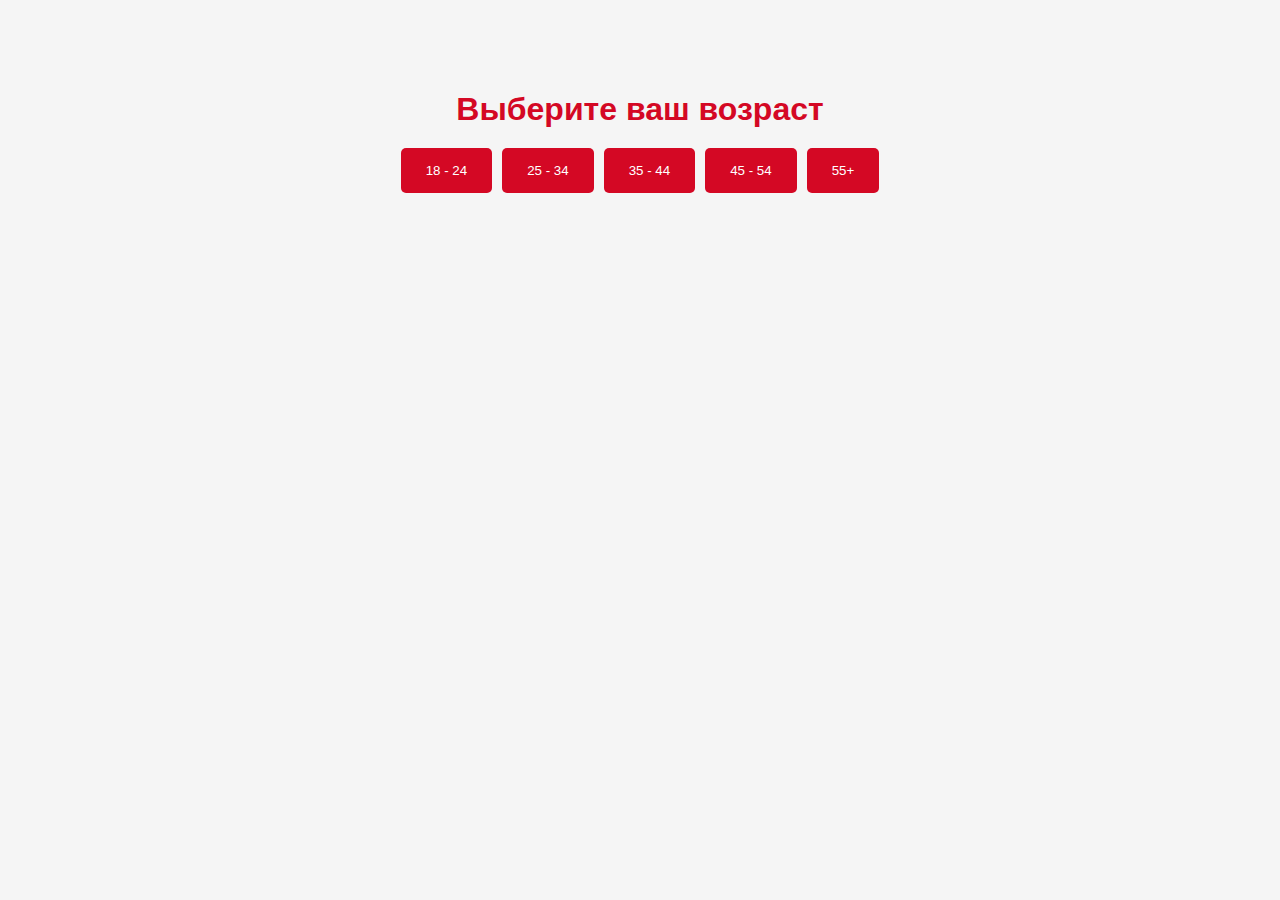
<file: index.html>
<!DOCTYPE html>
<html lang="ru">
<head>
  <meta charset="UTF-8">
  <meta name="viewport" content="width=device-width, initial-scale=1.0">
  <title>Альфа чат-бот</title>
  <link rel="stylesheet" href="/front/styles.css">
</head>
<body>
  <!-- Экран выбора возраста -->
  <div id="ageSelection" class="container">
    <h1 class="header">Выберите ваш возраст</h1>
    <div class="age-options">
      <button class="age-btn" data-age="18-24">18 - 24</button>
      <button class="age-btn" data-age="25-34">25 - 34</button>
      <button class="age-btn" data-age="35-44">35 - 44</button>
      <button class="age-btn" data-age="45-54">45 - 54</button>
      <button class="age-btn" data-age="55+">55+</button>
    </div>
  </div>

  <!-- Чат-бот -->
  <div id="chatBot" class="container" style="display: none;">
    <h1 class="header">Добро пожаловать в Альфа чат-ботt</h1>
    <div class="chat-window">
      <div class="chat-messages">
        <!-- Сообщения чата будут появляться здесь -->
      </div>
      <div class="chat-input-area">
        <input type="text" id="chatInput" placeholder="Напишите сообщение...">
        <button id="sendBtn">Отправить</button>
      </div>
    </div>
  </div>

  <script src="/front/script.js"></script>
</body>
</html>
</file>
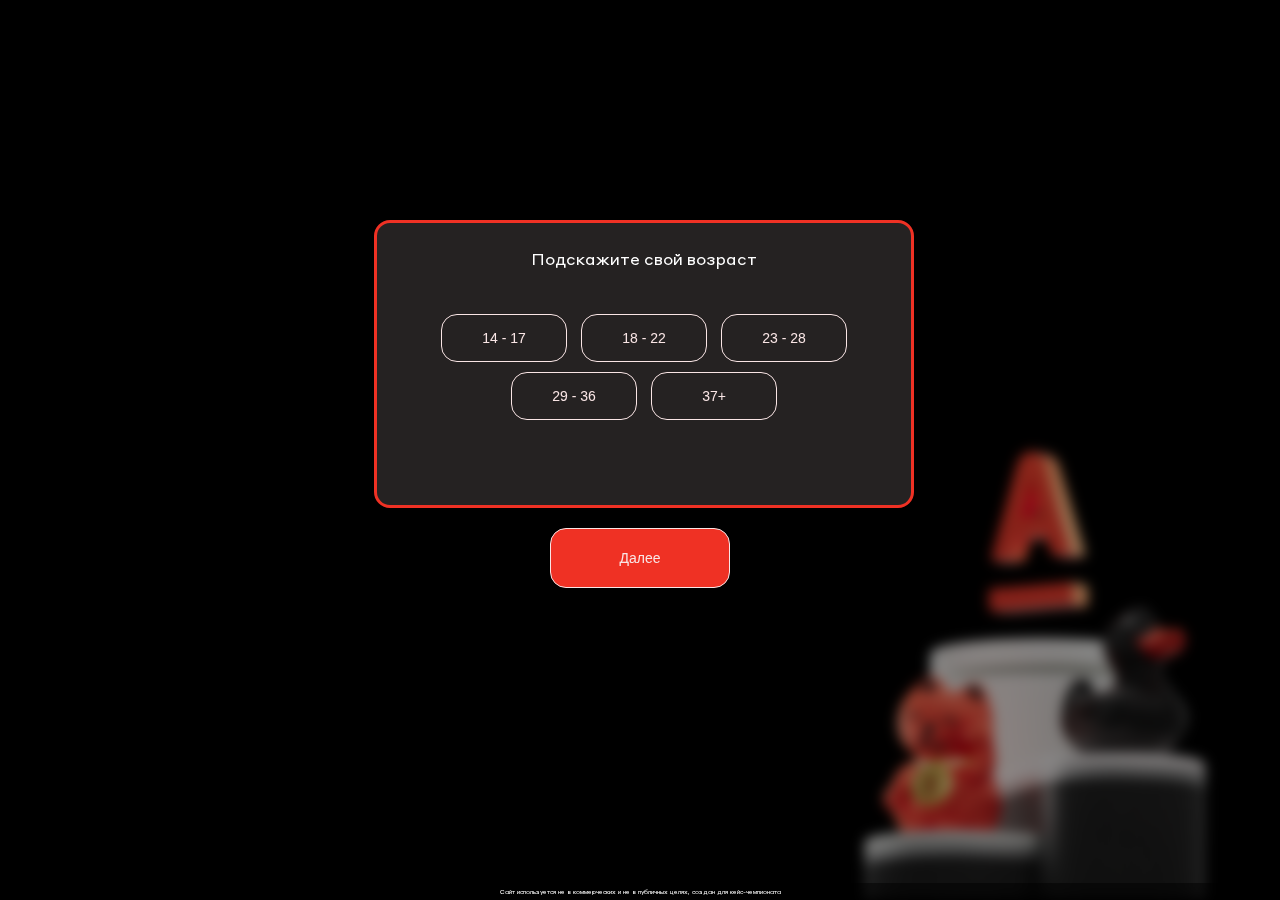
<file: docs/index.html>
<!DOCTYPE html>
<html lang="ru">
<head>
  <meta charset="UTF-8">
  <meta name="viewport" content="width=device-width, initial-scale=1.0">
  <title>Альфа чат-бот</title>
  <link rel="stylesheet" href="styles.css">
</head>
<body>
  <img class="bg-photo" src="img/фон.png" alt="Фоновое изображение">
  <!-- Заголовочный блок (виден на первых двух экранах) -->
  <div class="chatbot-header">
    <div class="chatbot-title">Чат-бот</div>
    <div class="chatbot-subtitle">который решит все ваши вопросы</div>
  </div>
  
  <!-- Экран выбора возраста -->
  <div id="selectionWrapper" class="selection-wrapper">
    <div id="ageSelection" class="age-container">
      <div class="age-container-heading">Подскажите свой возраст</div>
      <div class="age-options-grid">
        <button class="age-btn option-btn" data-age="14-17">14 - 17</button>
        <button class="age-btn option-btn" data-age="18-22">18 - 22</button>
        <button class="age-btn option-btn" data-age="23-28">23 - 28</button>
        <button class="age-btn option-btn" data-age="29-36">29 - 36</button>
        <button class="age-btn option-btn" data-age="37+">37+</button>
      </div>
    </div>
    <div class="continue-container">
      <button id="toIncomeBtn" class="continue-btn" disabled>Далее</button>
    </div>
  </div>
  
  <!-- Экран выбора дохода -->
  <div id="incomeWrapper" class="selection-wrapper" style="display: none;">
    <div id="incomeSelection" class="age-container">
      <div class="age-container-heading">Выберите ваш уровень дохода</div>
      <div class="age-options income-grid">
        <button class="age-btn option-btn" data-income="До 100к">До 100к</button>
        <button class="age-btn option-btn" data-income="Свыше 100к">Свыше 100к</button>
        <button class="age-btn option-btn" data-income="Премиум клиент">Премиум клиент</button>
        <button class="age-btn option-btn" data-income="Alfa only">Alfa only</button>
      </div>
    </div>
    <div class="continue-container">
      <button id="toWelcomeBtn" class="continue-btn" disabled>Далее</button>
    </div>
  </div>
  
  <!-- Приветственный экран -->
  <div id="welcomeScreen" class="container" style="display: none;">
    <h1 id="welcomeHeader" class="header" ></h1>
    <button id="toChatBtn" class="continue-btn">Перейти к диалогу</button>
  </div>
  
  <!-- Экран чата -->
  <div id="chatBot" class="container" style="display: none;">
    <h1 class="header">Что случилось?</h1>
    <button id="returnBtn" class="return-btn">Вернуться к выбору</button>
    <div class="chat-window">
      <div class="chat-messages">
      </div>
      <div class="chat-input-area">
        <div class="message-input-wrapper">
          <input type="text" id="chatInput" placeholder="Введите сообщение">
          <button id="sendBtn"></button>
        </div>
      </div>
    </div>
  </div>
  <script src="script.js"></script>
<footer class="non-commercial">Сайт используется не в коммерческих и не в публичных целях, создан для кейс-чемпионата</footer>
</body>
</html>
</file>
<file: front/styles.css>
/* Основные стили страницы */
body {
    font-family: Arial, sans-serif;
    background: #f5f5f5;
    margin: 0;
    padding: 0;
  }
  
  /* Контейнер для выравнивания элементов */
  .container {
    width: 90%;
    max-width: 800px;
    margin: 50px auto;
    text-align: center;
    padding: 20px;
  }
  
  /* Стили заголовка */
  .header {
    color: #d40824; /* характерный синий оттенок Alfa Bank */
    margin-bottom: 20px;
    animation: fadeInDown 1s ease-out;
  }
  
  /* Блок с кнопками выбора возраста */
  .age-options {
    display: flex;
    flex-wrap: wrap;
    justify-content: center;
    gap: 10px;
  }
  
  /* Кнопки выбора возраста */
  .age-btn {
    padding: 15px 25px;
    background-color: #d40824;
    color: #fff;
    border: none;
    border-radius: 5px;
    cursor: pointer;
    transition: transform 0.3s;
  }
  
  .age-btn:hover {
    transform: scale(1.1);
  }
  
  /* Стили для окна чата */
  .chat-window {
    border: 2px solid #d40824;
    border-radius: 10px;
    padding: 20px;
    background: #fff;
    animation: fadeIn 1s ease-out;
  }
  
  /* Область для сообщений */
  .chat-messages {
    height: 300px;
    border: 1px solid #ccc;
    margin-bottom: 10px;
    padding: 10px;
    overflow-y: auto;
    text-align: left;
    background: #fafafa;
  }
  
  /* Стили для области ввода сообщения */
  .chat-input-area {
    display: flex;
    align-items: center;
    justify-content: center;
  }
  
  #chatInput {
    width: calc(100% - 120px);
    padding: 10px;
    border: 1px solid #ccc;
    border-radius: 5px;
  }
  
  #sendBtn {
    padding: 10px 20px;
    background-color: #d40824;
    color: #fff;
    border: none;
    border-radius: 5px;
    margin-left: 10px;
    cursor: pointer;
    transition: background-color 0.3s;
  }
  
  #sendBtn:hover {
    background-color: #d40824;
  }
  
  /* Анимации */
  @keyframes fadeInDown {
    from {
      opacity: 0;
      transform: translateY(-20px);
    }
    to {
      opacity: 1;
      transform: translateY(0);
    }
  }
  
  @keyframes fadeIn {
    from {
      opacity: 0;
    }
    to {
      opacity: 1;
    }
  }
</file>
<file: docs/styles.css>
@font-face {
  font-family: 'Styrene A Web';
  src: url('fonts/StyreneAWebRegular.ttf') format('truetype');
  font-weight: normal;
  font-style: normal;
}

@font-face {
  font-family: 'Styrene A Web';
  src: url('fonts/StyreneAWebMedium.ttf') format('truetype');
  font-weight: 500;
  font-style: normal;
}

/* Общие стили */
body {
  font-family: 'Styrene A Web', Arial, sans-serif;
  background: #000;
  color: #fff;
  margin: 0;
  padding: 0;
  margin-bottom: 60px;
}

/* Стили для экранов выбора (контейнеры, обёртки) */
.selection-wrapper {
  position: fixed;
  top: 200px;
  left: 50%;
  transform: translateX(-50%);
  width: 572px;
  padding: 20px;
  box-sizing: border-box;
  text-align: center;
}

/* Стили для надписи о некоммерческом использовании */
.non-commercial {
  position: fixed;
  bottom: 0;
  left: 0;
  width: 100%;
  font-size: 6px;
  text-align: center;
  color: #fff;
  padding: 5px 0;
  background: rgba(0, 0, 0, 0.5);
  z-index: 9999;
}

/* Заголовки и подзаголовки */
.header {
  color: #EF3124;
  margin-bottom: 10px;
  animation: fadeInDown 1s ease-out;
}
.subheader {
  color: #EF3124;
  margin: 20px 0 10px;
}

/* Для Chrome, Safari, Opera */
.chat-messages::-webkit-scrollbar {
  width: 0;                       /* ширина полосы прокрутки */
  background: transparent;        /* фон, чтобы не было видно полосы */
}
/* Кнопки */
.option-btn {
  padding: 15px 25px;
  background-color: #000;
  color: #fff;
  border: 2px solid #EF3124;
  border-radius: 16px;
  cursor: pointer;
  margin: 5px;
  transition: background-color 0.3s, color 0.3s, border 0.3s;
}
.option-btn:hover { }
.option-btn.selected {
  background-color: #EF3124;
  color: #fff;
  border: 2px solid #EF3124;
}

/* Групповое выравнивание кнопок */
.options-group {
  display: flex;
  flex-wrap: wrap;
  justify-content: space-around;
  gap: 20px;
}
.age-group,
.income-group {
  width: 45%;
}

/* Ячейки выбора возраста и дохода */
#ageSelection .option-btn {
  width: 126px;
  height: 48px;
}
#incomeSelection .option-btn[data-income="До 100к"],
#incomeSelection .option-btn[data-income="Свыше 100к"] {
  width: 180px;
  height: 48px;
}
#incomeSelection .option-btn[data-income="Премиум клиент"],
#incomeSelection .option-btn[data-income="Alfa only"] {
  width: 376px;
  height: 48px;
}

/* Кнопки "Далее" и "Перейти к диалогу" */
.continue-btn {
  display: block;
  width: 180px;
  height: 60px;
  margin: 0 auto;
  background-color: #EF3124;
  color: #F9E5E5;
  border: 1px solid #F9E5E5;
  border-radius: 16px;
  cursor: pointer;
  transition: background-color 0.3s, color 0.3s;
  font-size: 14px;
}
.continue-btn:hover {
  background-color: #EF3124;
  color: #F9E5E5;
}
.continue-btn:active {
  background-color: #F9E5E5;
  color: #EF3124;
}

/* Кнопка возврата */
.return-btn {
  padding: 10px 20px;
  background-color: #EF3124;
  color: #F9E5E5;
  border: 1px solid #F9E5E5 ;
  border-radius: 16px;
  margin-bottom: 20px;
  cursor: pointer;
  transition: background-color 0.3s, color 0.3s, transform 0.3s;
}
.return-btn:hover { }

/* Окно чата */
.chat-window {
  width: 540px;
  height: 288px;
  background-color: rgba(249,229,229,0.15);
  border: 3px solid #EF3124;
  border-radius: 16px;
  padding: 25px 20px 20px;
  box-sizing: border-box;
  margin: 0 auto;
  display: flex;
  flex-direction: column;
  justify-content: space-between;
  animation: fadeIn 1s ease-out;
}

/* Область сообщений */
.chat-messages {
  flex-grow: 1;
  overflow-y: auto;
  margin-bottom: 10px;
  background: transparent;
  border: none;
  color: #fff;
}

#chatBot .header {
  color: #F9E5E5;
}
/* Область ввода сообщений */
.chat-input-area {
  display: flex;
  align-items: center;
  justify-content: center;
}
#chatInput {
  width: calc(100% - 120px);
  padding: 10px;
  border: 1px solid #ccc;
  border-radius: 5px;
  background-color: #F9E5E5 !important;
  color: #000000;
}
/* Кнопка отправки заменяется на изображение */
#sendBtn {
  background: transparent;
  border: none;
  width: 25px;  /* Ширина кнопки – можно настроить под размеры изображения */
  height: 25px; /* Высота кнопки */
  background: url('img/Безымянный.png') no-repeat center center;
  background-size: contain;
  margin-left: 10px; /* Отступ между полем ввода и кнопкой, на ваше усмотрение */
}


/* Анимации */
@keyframes fadeInDown {
  from {
    opacity: 0;
    transform: translateY(-20px);
  }
  to {
    opacity: 1;
    transform: translateY(0);
  }
}
@keyframes fadeIn {
  from { opacity: 0; }
  to { opacity: 1; }
}
@keyframes fadeOut {
  from { opacity: 1; }
  to { opacity: 0; }
}

/* Общий стиль для сообщения с вертикальным расположением элементов */
.chat-message {
  display: flex;
  flex-direction: column;
  margin-bottom: 10px;
  width: 100%;
  align-items: flex-start;

}
.chat-message.user-message .message-content {
  margin-left: auto;
}

/* Сообщения пользователя выравниваем по правому краю */
.chat-message.user-message {
  align-self: flex-end;
  text-align: right;
}

/* Сообщения бота остаются слева */
.chat-message.bot-message {
  align-self: flex-start;
  text-align: left;
}

/* Стили для формы ввода сообщений с кнопкой внутри */
.message-input-wrapper {
  position: relative;
  background-color: #F9E5E5; /* Фон формы */
  border-radius: 16px;
  display: flex;
  align-items: center;
  padding: 5px 10px;
}
.message-input-wrapper input {
  flex: 1;
  border: none;
  background: #F9E5E5; /* Цвет поля ввода */
  outline: none;
  font-size: 14px;
  color: #000; /* Цвет вводимого текста – чёрный */
}

/* Стили для плейсхолдера – чёрный с прозрачностью 36% */
.message-input-wrapper input::placeholder {
  color: rgba(0, 0, 0, 0.36);
}


/* Аватарка: задаём порядок, уменьшаем размер и убираем правый отступ */
.avatar {
  order: 2;
  width: 24px;       /* Новый, уменьшенный размер */
  height: 24px;
  border-radius: 50%;
  margin: 4px 0 0 0;  /* Отступ сверху для разделения от текста */
}
.message-content {
  background: #F9E5E5;
  color: #000000;
  padding: 10px 15px;
  border-radius: 15px;
  display: inline-block;
  width: fit-content;
  word-wrap: break-word;
  border: none;
  font-size: 12px;
  order: 1;
}
.sender-name {
  font-weight: bold;
  margin-right: 5px;
  color: #EF3124;
}
.typing-indicator .message-content {
  font-style: italic;
  color: #ccc;
}

/* Логотип */
.top-left-logo {
  position: absolute;
  top: 8px;
  left: 8px;
}
.top-left-logo img {
  width: 90px;
  height: 90px;
  display: block;
}

/* Фоновое изображение */
.bg-photo {
  position: fixed;
  bottom: 0;
  right: 0;
  width: 45vw;
  height: auto;
  filter: blur(5.7px);
  z-index: -1;
  pointer-events: none;
  transition: opacity 0.5s ease;
  opacity: 1;
}

/* Заголовочный блок чат-бота */
.chatbot-header {
  position: fixed;
  top: 82px;
  left: 50%;
  transform: translateX(-50%);
  text-align: center;
  z-index: 2;
  pointer-events: none;
}
.chatbot-title {
  font-size: 64px;
  color: #F9E5E5;
  opacity: 0;
  animation: fadeIn 1s forwards;
}
.chatbot-subtitle {
  font-size: 32px;
  color: #F9E5E5;
  opacity: 0;
  animation: fadeIn 1s forwards;
  margin-top: 5px;
}

/* Контейнер выбора возраста */
.age-container {
  width: 540px;
  height: 288px;
  background-color: rgba(249,229,229,0.15);
  border: 3px solid #EF3124;
  border-radius: 16px;
  padding: 25px 20px 20px;
  box-sizing: border-box;
  opacity: 1;
}
.age-container-heading {
  margin-bottom: 40px;
}

/* Контейнер ячеек выбора возраста */
.age-options {
  position: relative;
  width: 280px;
  height: 172px;
  margin: 0 auto;
  row-gap: 30px;
}
.age-options:not(.income-grid) {
  display: grid;
  grid-template-columns: repeat(2, 126px);
  grid-template-rows: repeat(3, 48px);
  column-gap: 28px;
  row-gap: 22px;
  justify-content: center;
}

/* Стили ячеек выбора возраста */
.age-cell {
  position: absolute;
  width: 126px;
  height: 48px;
  background: transparent;
  border: 3px solid #F9E5E5;
  border-radius: 16px;
  overflow: hidden;
}
.age-cell:nth-child(1) {
  top: 0;
  left: 0;
}
.age-cell:nth-child(2) {
  top: 0;
  left: 154px;
}
.age-cell:nth-child(3) {
  top: 70px;
  left: 0;
}
.age-cell:nth-child(4) {
  top: 70px;
  left: 154px;
}
.age-cell:nth-child(5) {
  top: 140px;
  left: 0;
}
.age-cell:nth-child(6) {
  top: 140px;
  left: 154px;
}

/* Текст внутри ячеек */
.age-cell .age-label {
  position: absolute;
  top: 15px;
  left: 40px;
  font-family: "Styrene A Web", sans-serif;
  font-size: 14px;
  color: rgba(248, 228, 228, 1);
}
.age-cell:nth-child(2) .age-label { left: 38px; }
.age-cell:nth-child(3) .age-label { left: 37px; }
.age-cell:nth-child(4) .age-label { left: 37px; }
.age-cell:nth-child(5) .age-label { left: 37px; }
.age-cell:nth-child(6) .age-label { left: 49px; }

/* Кнопки ячеек */
.age-btn {
  width: 152px;
  height: 58px;
  margin: 5px;
  font-size: 14px;
  border: 1px solid #F9E5E5;
  background-color: transparent;
  color: #F9E5E5;
  border-radius: 16px;
  cursor: pointer;
  transition: background-color 0.3s, color 0.3s;
}
.age-btn:hover {
  background-color: #F9E5E5;
  color: #2e2e2e;
}

/* Контейнер для кнопки "Далее" */
.continue-container {
  margin-top: 20px;
  text-align: center;
}

/* Стили для контейнера выбора дохода */
.income-grid {
  display: grid;
  grid-template-columns: repeat(2, auto);
  justify-content: center;
  align-items: center;
  gap: 10px;
}
.income-grid .age-btn {
  width: 100%;
  height: 58px;
  border-radius: 16px;
}
.income-grid .option-btn[data-income="Премиум клиент"],
.income-grid .option-btn[data-income="Alfa only"] {
  grid-column: 1 / span 2;
}

/* Переопределение для экрана чата (если используется #chatBot.container) */
#chatBot.container {
  position: fixed;
  top: 50%;
  left: 50%;
  transform: translate(-50%, -50%);
  width: 572px;
  padding: 20px;
  box-sizing: border-box;
  text-align: center;
}

/* Контейнер приветственного экрана */
#welcomeScreen {
  position: absolute;
  top: 145px;
  left: 64px;
}
#welcomeHeader {
  font-size: 60px;
  color: #F9E5E5;
  text-align: left;
  margin: 0 0 20px 0;
}

/* ========== Адаптивные стили ========== */

/* 1. Стили для экранов менее 600px (мобильная версия) */
@media only screen and (max-width: 600px) {
  .selection-wrapper,
  #incomeWrapper {
    padding: 15px;
    width: 100%;
    box-sizing: border-box;
  }
  
  #incomeWrapper .income-grid {
    display: flex;
    flex-wrap: wrap;
    gap: 10px;
    justify-content: center;
  }
  
  #incomeWrapper .age-btn {
    flex: 1 1 calc(50% - 20px);
    max-width: calc(50% - 20px);
    box-sizing: border-box;
    font-size: 14px;
    padding: 10px;
  }
  
  #incomeWrapper .continue-container {
    text-align: center;
    margin-top: 20px;
  }
  
  .age-container {
    width: 100%;
    height: auto;
    padding: 20px;
    box-sizing: border-box;
  }
  
  .chatbot-title {
    font-size: 36px;
    margin: 5px 0;
    margin-top: 90px !important;
    margin-bottom: 0 !important;
  }
  .chatbot-subtitle {
    font-size: 20px;
    margin: 5px 0;
    margin-top: 0 !important;
    margin-bottom: 0 !important;
  }
  
  .option-btn, .continue-btn, .return-btn, .age-btn {
    width: 50%;
    box-sizing: border-box;
    margin: 8px 0;
    font-size: 16px;
  }
  
  .top-left-logo img {
    width: 60px;
    height: auto;
  }
  
  /* Контейнер чата (например, родительский блок #chatBot) */
  #chatBot {
    width: 100% !important;
    padding: 0 10px !important;
    box-sizing: border-box;
    margin: 0 auto;
  }
  
  /* Гибкое окно чата */
  .chat-window {
    width: 90vw !important;       /* Занимает 90% от ширины viewport */
    max-width: 540px;             /* Не превышает 540px, если экран больше */
    margin: 10px auto;
    height: 288px;                /* Высота подстраивается автоматически */
    padding: 15px;
    box-sizing: border-box;
    position: static;
    transform: none;
    overflow-x: hidden; 
  }
  
  /* Область сообщений: перенос длинных слов и скрытие горизонтального скролла */
  .chat-messages {
    overflow-y: auto;
    overflow-x: hidden;
  }

  /* Сообщения: обеспечиваем перенос длинных слов */
  .message-content {
    word-break: break-word;
    white-space: normal;
  }
  
  .chatbot-header {
    position: relative;
    top: 0;
    left: 0;
    transform: none;
    width: 100%;
    margin: 10px 0;
    text-align: center;
    padding-top: 5px;
    padding-bottom: 5px;
  }
  
  .continue-btn {
    width: 140px;
    height: 60px;
    font-size: 16px;
    padding: 0 20px;
    margin: 20px auto 0;
    box-sizing: border-box;
  }
  
  #incomeSelection .option-btn {
    width: calc(50% - 10px);
    margin: 5px;
  }
  
  #welcomeHeader {
    font-size: 25px;
    margin-top: 5px;
  }
  
  .bg-photo {
    transform: scale(1.5);
  }
  
  #welcomeScreen {
    position: fixed;
    top: 50%;
    left: 10%;
    transform: translate(0, -50%);
  }
  
  #incomeWrapper .option-btn[data-income="Премиум клиент"] {
    display: flex;
    justify-content: center;
    align-items: center;
    text-align: center;
  }
  
  .age-container-heading {
    margin-bottom: 20px;
  }
}

/* 2. Стили для экранов от 600px до 1163px */
@media only screen and (min-width: 600px) and (max-width: 1163px) {
  body {
    margin: 0;
    padding: 10px 0 0 0;
    display: flex;
    flex-direction: column;
    justify-content: flex-start;
    align-items: center;
    min-height: 100vh;
    background: #000;
    margin-bottom: 60px;
  }
  
  /* Переопределяем стиль контейнера чата */
  #chatBot {
    position: relative; /* Отменяем фиксированное позиционирование */
    width: 572px;
    margin: 40px auto; /* Добавляем отступ сверху и снизу под header и кнопку */
    padding: 20px;
  }
  
  /* Меняем стиль окна сообщений, чтобы оно располагалось внутри контейнера по потоку */
  #chatBot .chat-window {
    position: relative;
    top: 0;
    left: 0;
    transform: none;
    width: 100%;
    margin: 40px 0; /* Отступ, чтобы не "сливалось" с header и кнопкой */
  }

  
  /* Кнопку «Вернуться к выбору» позиционируем ниже окна сообщений */
  #chatBot #returnBtn {
    position: absolute;
    bottom: -60px;  /* Отодвигаем кнопку ниже контейнера */
    left: 50%;
    transform: translateX(-50%);
  }
  
  .chatbot-header {
    display: block;
    width: 100%;
    max-width: 572px;
    margin: 0 auto;
    text-align: center;
    padding: 10px 0;
    box-sizing: border-box;
    font-size: 24px;
    line-height: 1.3;
    color: #F9E5E5;
    margin-top: 0;
  }
  
  .selection-wrapper {
    display: block;
    width: 90%;
    max-width: 572px;
    margin: 55px auto 0;
    padding: 10px;
    box-sizing: border-box;
    text-align: center;
  }
  
  #ageSelection .option-btn {
    width: 126px;
    height: 48px;
    margin: 5px;
  }
  
  #incomeSelection .option-btn[data-income="До 100к"],
  #incomeSelection .option-btn[data-income="Свыше 100к"] {
    width: 180px;
    height: 48px;
    margin: 5px;
  }
  
  #incomeSelection .option-btn[data-income="Премиум клиент"],
  #incomeSelection .option-btn[data-income="Alfa only"] {
    width: 376px;
    height: 48px;
    margin: 5px 0;
  }
  
  .continue-btn,
  .return-btn {
    width: auto;
    min-width: 180px;
    height: 60px;
    margin: 10px auto;
    padding: 0 20px;
    box-sizing: border-box;
  }
  
  /* Позиционируем надпись о некоммерческом использовании сверху экрана */
  .non-commercial {
    top: 0;
    bottom: auto;
  }
}
</file>
